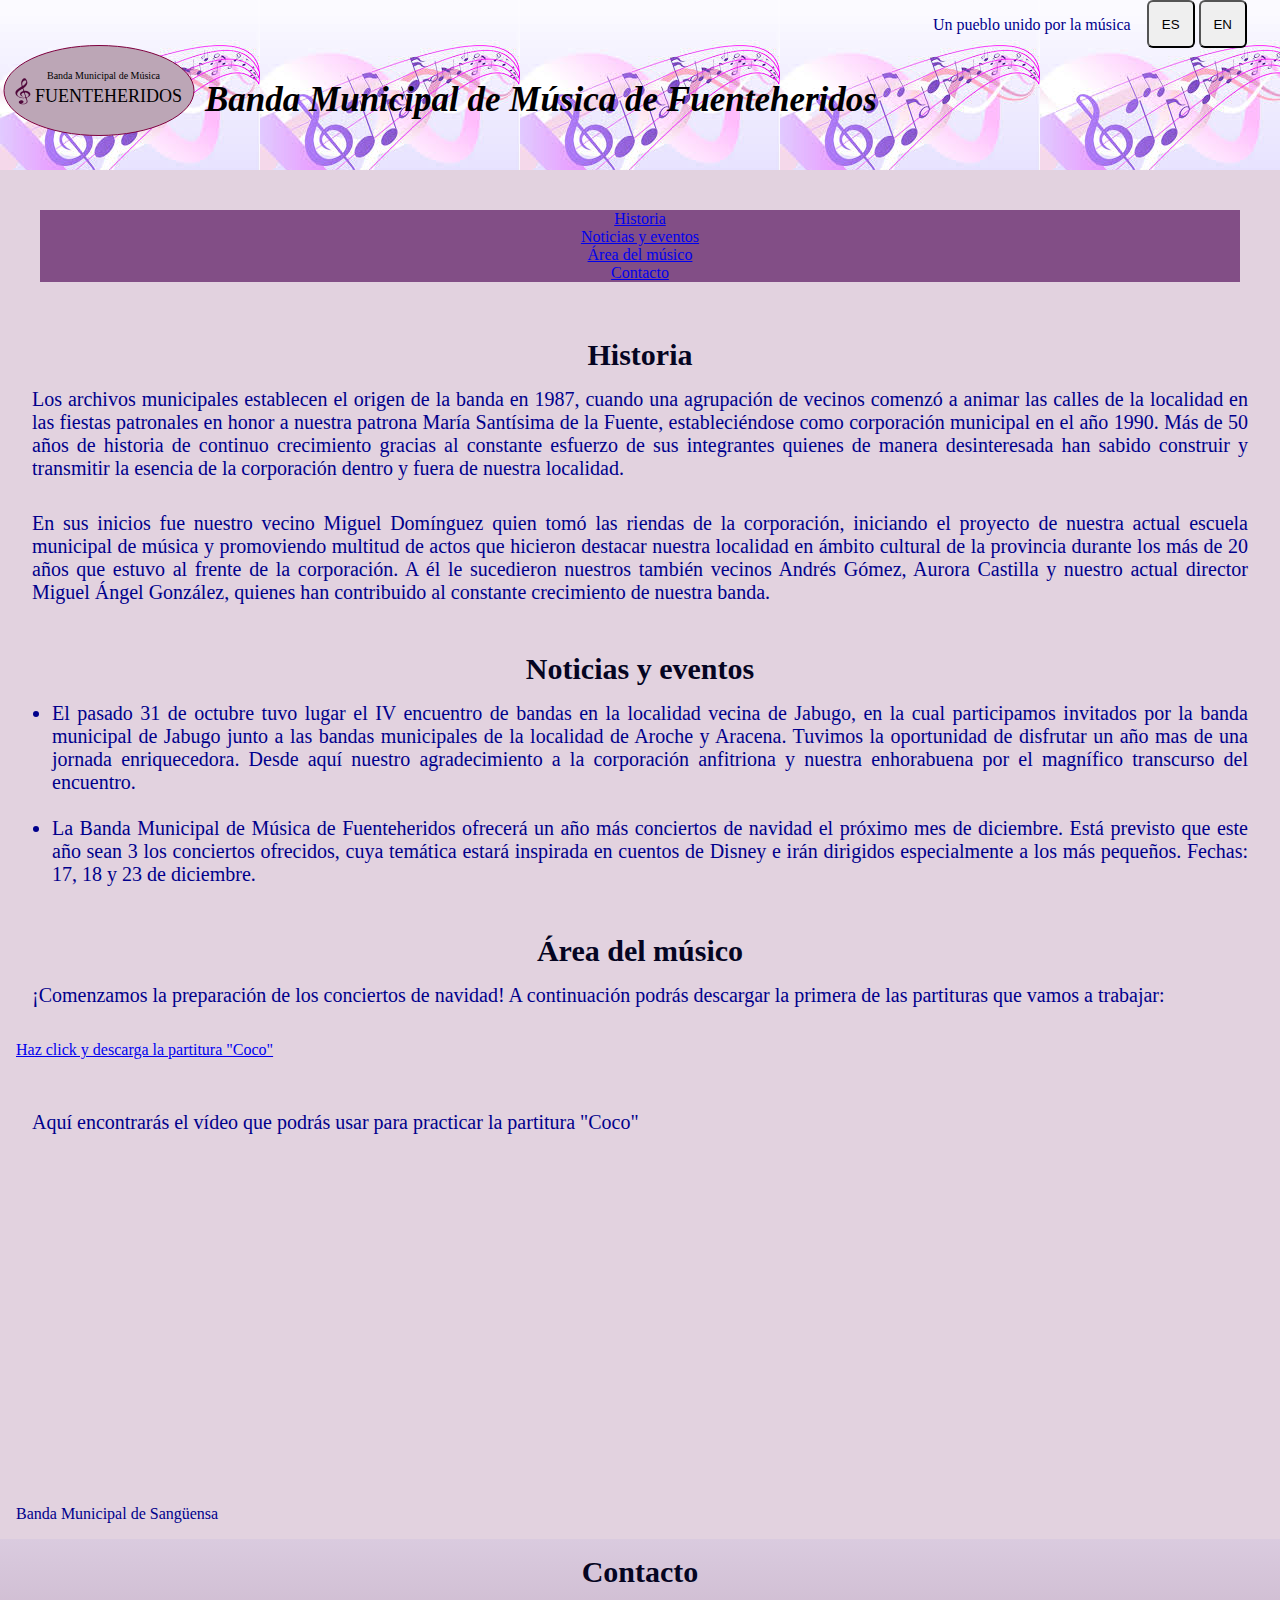
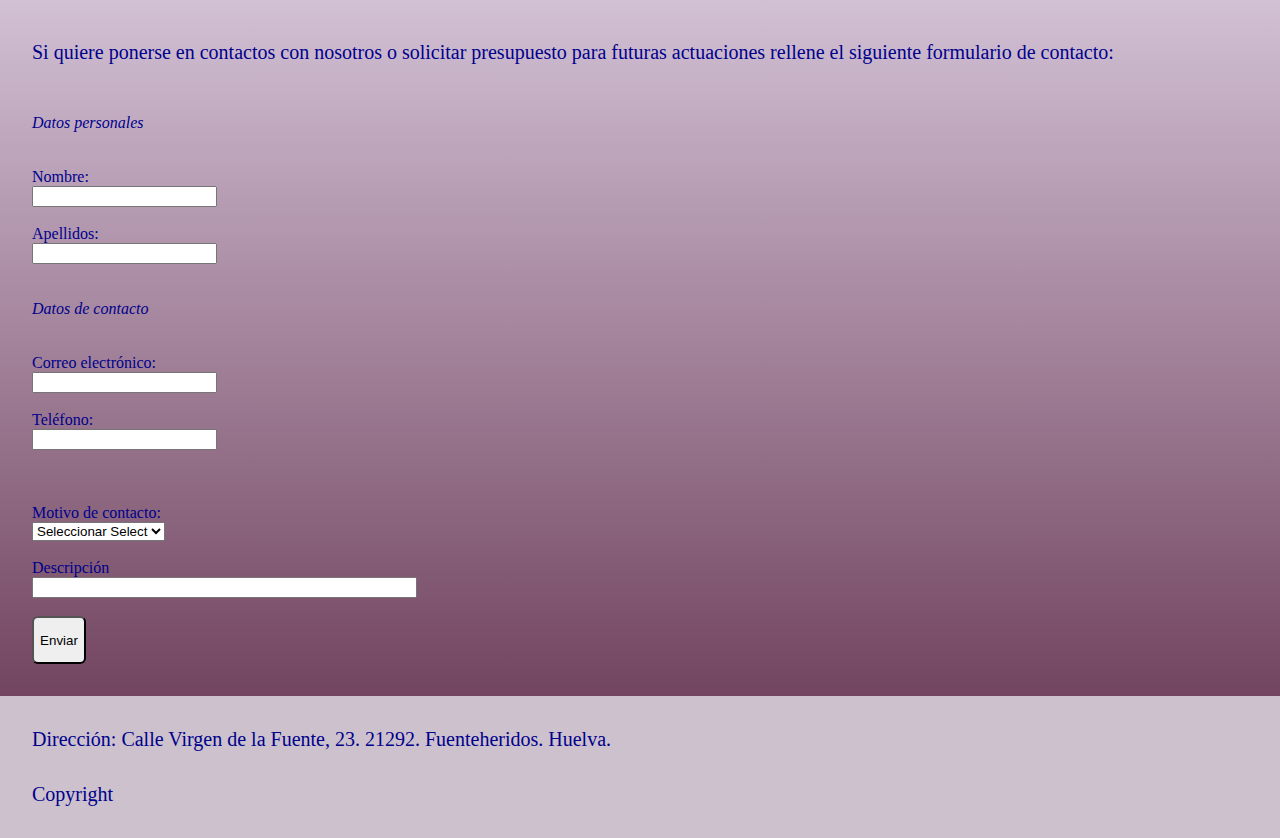
<file: index.html>
<!DOCTYPE html>
<html lang="es">
    <head>
        <title>Banda Municipal de Música de Fuenteheridos</title>
        <meta charset="UTF-8">
        <meta http-equiv="X-UA-Compatible" content="IE=edge">
        <meta name="viewport" content="width=device-width, initial-scale=1.0">
    </head>
    <link rel="stylesheet" href="estilospractica.css">
    <body>
    <header>
        <svg width="200" height="100" xmlns="http://www.w3.org/2000/svg">
            <g id="Layer_1">
             <title>Layer 1</title>
             <ellipse ry="39" rx="86.5" id="svg_1" cy="54.5" cx="98.5" stroke-width="0" stroke="#000000" fill="none"/>
             <ellipse stroke="#7f003f" ry="45" rx="95.00001" id="svg_3" cy="50.5" cx="99" fill="#bca6b6"/>
             <text xml:space="preserve" text-anchor="start" font-family="'Alegreya'" font-size="10" id="svg_4" y="38.5" x="47" stroke-width="0" stroke="#7f003f" fill="#000000">Banda Municipal de Música</text>
             <text xml:space="preserve" text-anchor="start" font-family="'Alegreya'" font-size="18" id="svg_5" y="61.5" x="35" stroke-width="0" stroke="#7f003f" fill="#000000">FUENTEHERIDOS</text>
             <path stroke="#462735" id="svg_6" d="m21.86538,64.23354c-2.83548,-0.27646 -4.36646,-2.86075 -1.53323,-3.80742c2.95356,-0.93343 4.71017,2.38954 1.48395,2.71434c-1.76658,0.40593 2.29363,1.08571 3.05038,0.40314c2.36458,-0.70199 1.99931,-2.52907 1.4304,-3.81582c-0.19743,-0.98578 -0.44434,-2.04115 -2.47214,-1.4809c-4.89225,0.24143 -8.76544,-2.80274 -8.37639,-5.65056c0.13208,-2.68612 3.7193,-4.52589 6.37554,-6.3912c-0.87205,-2.4403 -1.13536,-5.25951 1.39263,-7.38605c2.32858,-1.72864 3.51051,1.43463 3.90439,2.50801c0.87493,2.50903 -0.8696,5.14562 -3.77248,6.91427c0.27718,0.83894 0.5499,1.67844 0.83238,2.51672c3.0676,-0.36327 5.99577,1.22661 6.16308,3.08884c0.47399,1.68163 -1.28451,3.26971 -3.68646,3.99243c-0.0395,1.44403 1.2614,2.94193 0.79397,4.4331c-0.4489,1.54174 -3.26788,2.29777 -5.58603,1.96109l0,0zm3.20247,-6.57902c0.8691,-1.00064 -0.70733,-2.76784 -0.79388,-4.05229c0.03404,-2.2398 -3.83945,0.43387 -2.68756,1.53378c0.34146,0.65085 3.30523,1.84439 0.58277,1.10828c-2.84233,-1.0434 -2.71214,-3.72803 -0.11507,-4.86156c2.17885,-0.29602 0.84809,-2.07937 0.43754,-2.66514c-2.67609,1.49589 -5.70932,3.37951 -5.2478,5.80062c0.34765,2.26929 4.38095,3.64592 7.824,3.1363l0,0zm1.80059,-0.43315c2.55236,-1.00501 2.46859,-3.64257 -0.32387,-4.46062c-2.97957,-0.96567 -0.93876,1.56422 -0.88416,2.52719c0.4135,0.36864 0.17927,2.51664 1.20803,1.93343zm-3.14564,-12.09005c1.57002,-1.16494 3.36473,-2.84675 2.26211,-4.38695c-2.37448,-0.96137 -3.694,1.63783 -3.7524,2.77597c-0.0216,0.73799 -0.19892,3.28173 1.49029,1.61098l0,0l0,0z" stroke-width="0" fill="#4f073a"/>
            </g>
           </svg>  
        <h1>
            <span class="es">Banda Municipal de Música de Fuenteheridos</span>
            <span class="en">Fuenteheridos Municipal Music Band</span>
        </h1>
        <h2>
            <span class="es"><i>Un pueblo unido por la música</i></span>
            <span class="en"><i>A village united by music</i></span>
        </h2>
        <br><br>
        <nav>
            <button type="button" onclick="setLanguage('es')">ES</button>
            <button type="button" onclick="setLanguage('en')">EN</button>
        </nav>
        <br><br>

    </header>
    <div id="menu">
    <nav>
                <span class="es"><a href="#section1">Historia</a></span>
                <span class="en"><a href="#section1">History</a></span>

                <span class="es"><a href="#section2">Noticias y eventos</a></span>
                <span class="en"><a href="#section2">News and events</a></span>
        
                <span class="es"> <a href="#section3">Área del músico</a></span>
                <span class="en"><a href="#section3">Musician's area</a></span>
    
                <span class="es"> <a href="#section4">Contacto</a></span>
                <span class="en"><a href="#section4">Contact us</a></span>
    </nav>
    </div>
    <div class="Historia">
        <h3>
            <span class="es"><a name="section1">Historia</a></span>
            <span class="en"><a name="section1">History</a></span>
        </h3>
        <p>
            <span class="es">Los archivos municipales establecen el origen de la banda en 1987, cuando una agrupación de vecinos comenzó a animar las calles de la localidad en las fiestas patronales en honor a nuestra patrona María Santísima de la Fuente, estableciéndose como corporación municipal en el año 1990. Más de 50 años de historia de continuo crecimiento gracias al constante esfuerzo de sus integrantes quienes de manera desinteresada han sabido construir y transmitir la esencia de la corporación dentro y fuera de nuestra localidad.</span>
            <span class="en">Our municipal archives establish the origin of the band in 1987, when a group of neighbors began to animate the streets of the town in the festivities in honor of our patron saint María Santísima de la Fuente, establishing itself as a municipal corporation in 1990. More than 50 years of history of continuous growth thanks to the constant effort of its members who selflessly have been able to build and transmit the essence of the corporation inside and outside our town.</span>
        </p>
        <p>
            <span class="es">En sus inicios fue nuestro vecino Miguel Domínguez quien tomó las riendas de la corporación, iniciando el proyecto de nuestra actual escuela municipal de música y promoviendo multitud de actos que hicieron destacar nuestra localidad en ámbito cultural de la provincia durante los más de 20 años que estuvo al frente de la corporación. A él le sucedieron nuestros también vecinos Andrés Gómez, Aurora Castilla y nuestro actual director Miguel Ángel González, quienes han contribuido al constante crecimiento de nuestra banda.</span>
            <span class="en">In the beginning it was our neighbor Miguel Domínguez who took the reins of the corporation, initiating the project of our current municipal school of music and promoting a multitude of events that made our town stand out in the cultural field of the province during the more than 20 years that he was in charge of the corporation. He was succeeded by our neighbors Andrés Gómez, Aurora Castilla and our current director Miguel Ángel González, who have contributed to the constant growth of our band.</span>
        </p>
    </div>
    <div class="news">
        <h3>
            <span class="es"><a name="section2">Noticias y eventos</a></span>
            <span class="en"><a name="section2">News and events</a></span>
        </h3>
        <ul>
            <li>
            <span class="es">El pasado 31 de octubre tuvo lugar el IV encuentro de bandas en la localidad vecina de Jabugo, en la cual participamos invitados por la banda municipal de Jabugo junto a las bandas municipales de la localidad de Aroche y Aracena. Tuvimos la oportunidad de disfrutar un año mas de una jornada enriquecedora. Desde aquí nuestro agradecimiento a la corporación anfitriona y nuestra enhorabuena por el magnífico transcurso del encuentro.</span>
            <span class="en">On October 31 took place the IV meeting of bands in the neighboring town of Jabugo, in which we participated invited by the municipal band of Jabugo with the municipal bands of the town of Aroche and Aracena. We had the opportunity to enjoy another year of an enriching day. From here our thanks to the host corporation and our congratulations for the magnificent course of the meeting.</span>
            </li>
            <br>
            <li>
            <span class="es">La Banda Municipal de Música de Fuenteheridos ofrecerá un año más conciertos de navidad el próximo mes de diciembre. Está previsto que este año sean 3 los conciertos ofrecidos, cuya temática estará inspirada en cuentos de Disney e irán dirigidos especialmente a los más pequeños. Fechas: 17, 18 y 23 de diciembre.</span>
            <span class="en">The Banda Municipal de Música de Fuenteheridos will offer one more year Christmas concerts next December. It is expected that this year there will be 3 concerts offered, whose theme will be inspired by Disney stories and will be aimed especially at children. Dates: December 17, 18 and 23.</span>
            </li>
        </ul>
    </div>
    <div class="area">
        <h3>
            <span class="es"><a name="section3">Área del músico</a></span>
            <span class="en"><a name="section3">Musician's area</a></span>
        </h3>
        
        <p>
            <span class="es">¡Comenzamos la preparación de los conciertos de navidad! A continuación podrás descargar la primera de las partituras que vamos a trabajar:</span>
            <span class="en">We start the preparation of the Christmas concerts! Below you will be able to download the first of the scores we are going to work on:</span>
        </p>
        <br>
        <span class="es"><a href=“practica1M4/images/coco.png” download>Haz click y descarga la partitura "Coco"</a></span>
        <span class="en"><a href=“practica1M4/images/coco.png” download>Click here and download music score for "Coco"</a></span>
        <br><br>

        <p>
            <span class="es">Aquí encontrarás el vídeo que podrás usar para practicar la partitura "Coco"</span>
            <span class="en">Here you will find the video that you can use to practice the score "Coco"</span>
        </p>
        <br><br>
        <iframe width="560" height="315" src="https://www.youtube.com/embed/uq3XV48AjuE" title="YouTube video player" frameborder="0" allow="accelerometer; autoplay; clipboard-write; encrypted-media; gyroscope; picture-in-picture" allowfullscreen></iframe>
        <figcaption>
            <span class="es">Banda Municipal de Sangüensa</figcaption></span>
            <span class="en">Sangüensa local band</span>
        </figcaption>
    </div>
    <div class="Contacto">
        <h3>
            <span class="es"><a name="section4">Contacto</a></span>
            <span class="en"><a name="section4">Contact</a></span>
        </h3>
        <br><br>
        <p>
            <span class="es">Si quiere ponerse en contactos con nosotros o solicitar presupuesto para futuras actuaciones rellene el siguiente formulario de contacto:</span>
            <span class="en">If you want to contact us or request a quotation for future performances, please fill in the following contact form:</span>
        </p>
        <br>
        <form action="/action_page.php">
            <fieldset>
                <br><br>
                <legend>
                    <span class="es">Datos personales</span>
                    <span class="en">Personal information</span>
                </legend> 
                <span class="es"><label for="name">Nombre:</label></span>
                <span class="en"><label for="name">Name:</label></span>
                <input type="text" name="nombre" value="" required/>
                <br><br>
                <span class="es"><label for="name">Apellidos:</label></span>
                <span class="en"><label for="name">Lastname:</label></span>
                <input type="text" name="apellidos" value="" required/>
                <br><br>
            </fieldset>
            <br>
            <fieldset>
                <br><br>
                <legend>
                    <span class="es">Datos de contacto</span>
                    <span class="en">Contact information</span>
                </legend>  
                <span class="es"><label for="name">Correo electrónico:</label></span>
                <span class="en"><label for="name">Email:</label></span>
                <input type="text" name="correo" value="" required/>
                <br><br>
                <span class="es"><label for="name">Teléfono:</label></span>
                <span class="en"><label for="name">Phone number:</label></span>
                <input type="text" name="phone" value="" required/>
                <br><br>
            </fieldset>
            <br><br>
            <span class="es"><label for="name">Motivo de contacto:</label></span>
            <span class="en"><label for="name">Reason for contact:</label></span>
            <select name="motivo">
                <option value="Selecciona">
                    <span class="es">Seleccionar</span>
                    <span class="en">Select</span>
                </option>
                    <option value="informacion">Información</option>
                    <option value="contratar">Contratación</option>
                    <option value="otro">Otros</option>
            </select>
            <br><br>
    
            <span class="es">Descripción</span>
            <span class="en">Description</span>
            <input type="text" size="45" maxlength="120" height="40" name="descripcion" value="" required/>
            <br><br>
            <span class="es"><input class="enviar" type="submit" value="Enviar"></span>
            <span class="en"><input class="enviar" type="submit" value="Submit"></span>
            </form>
    </div>
    <footer>
        <p>
            <span class="es">Dirección: Calle Virgen de la Fuente, 23. 21292. Fuenteheridos. Huelva.</span>
            <span class="en">Address: Virgen de la Fuente street, 23. 21292. Fuenteheridos. Huelva</span>
        </p>
        <p>Copyright</p> 
    </footer>
    <script src="myscript.js"></script>
</body>

</html>
</file>
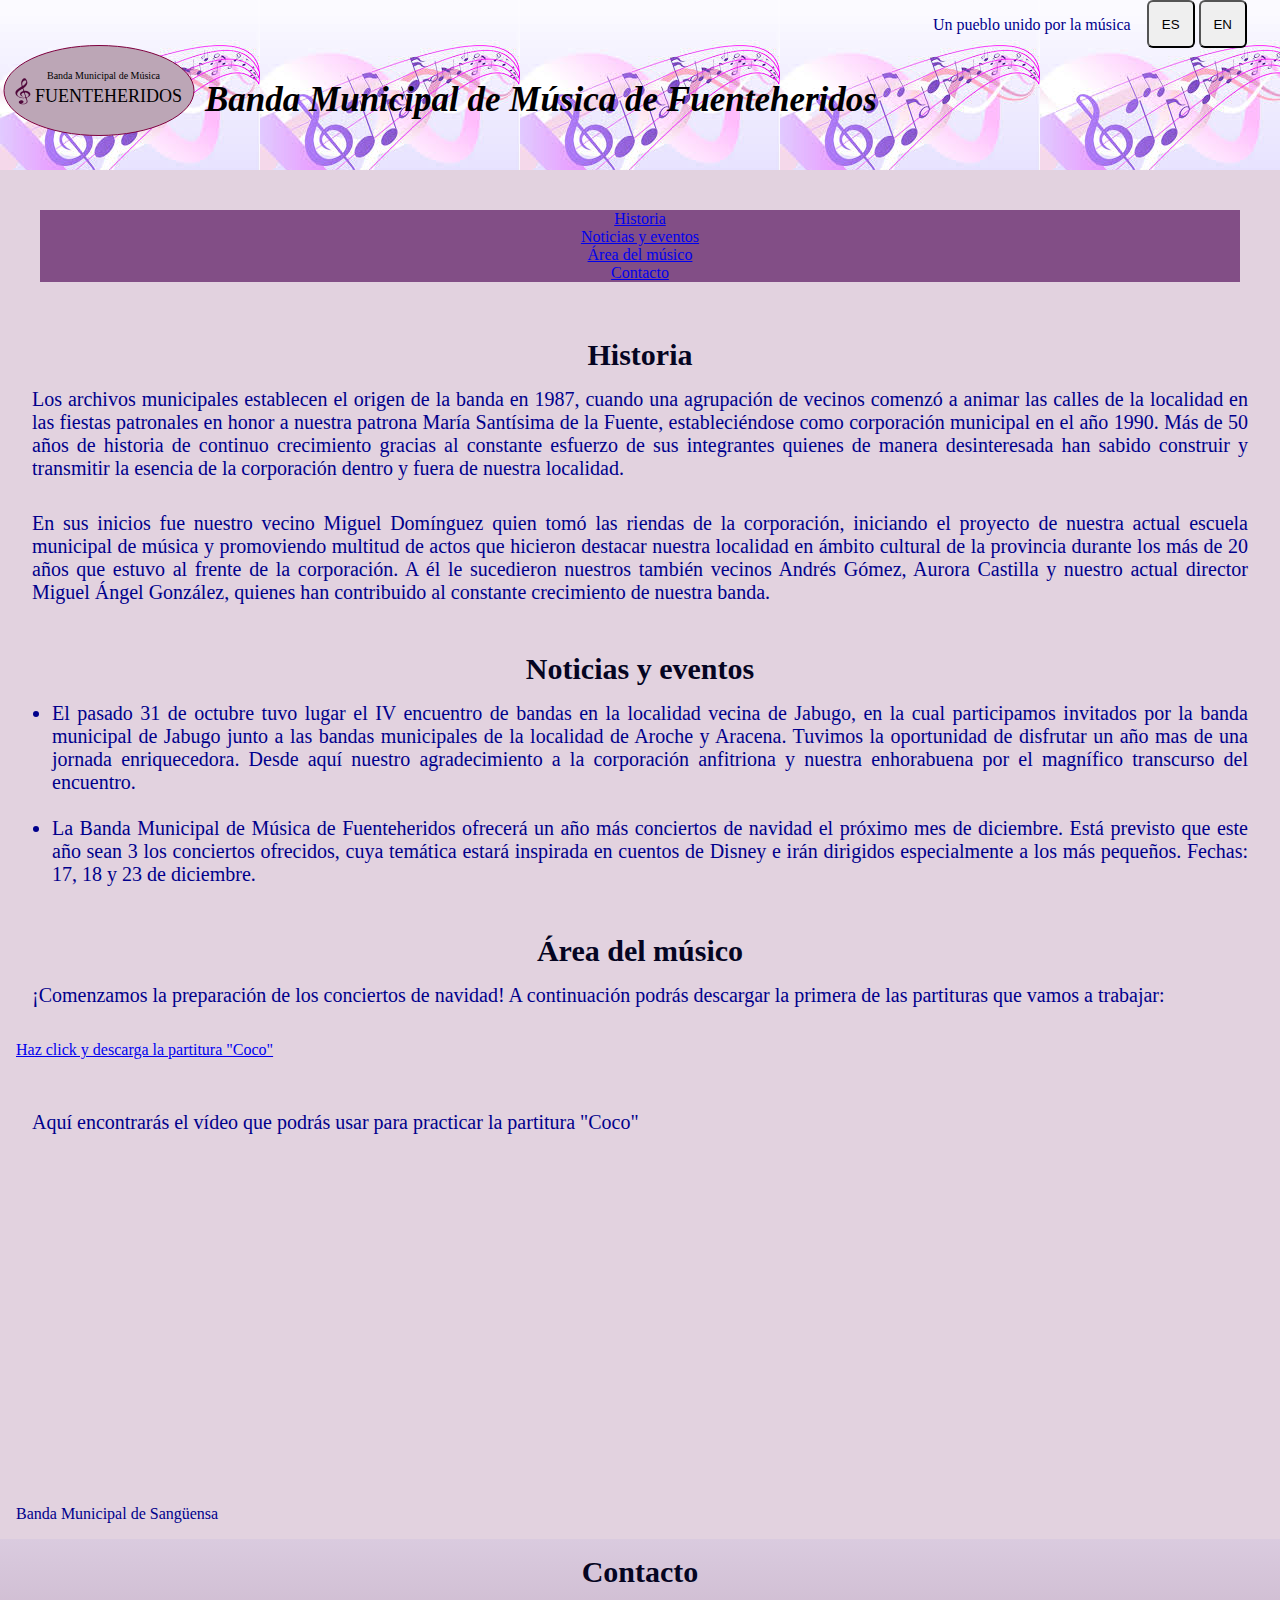
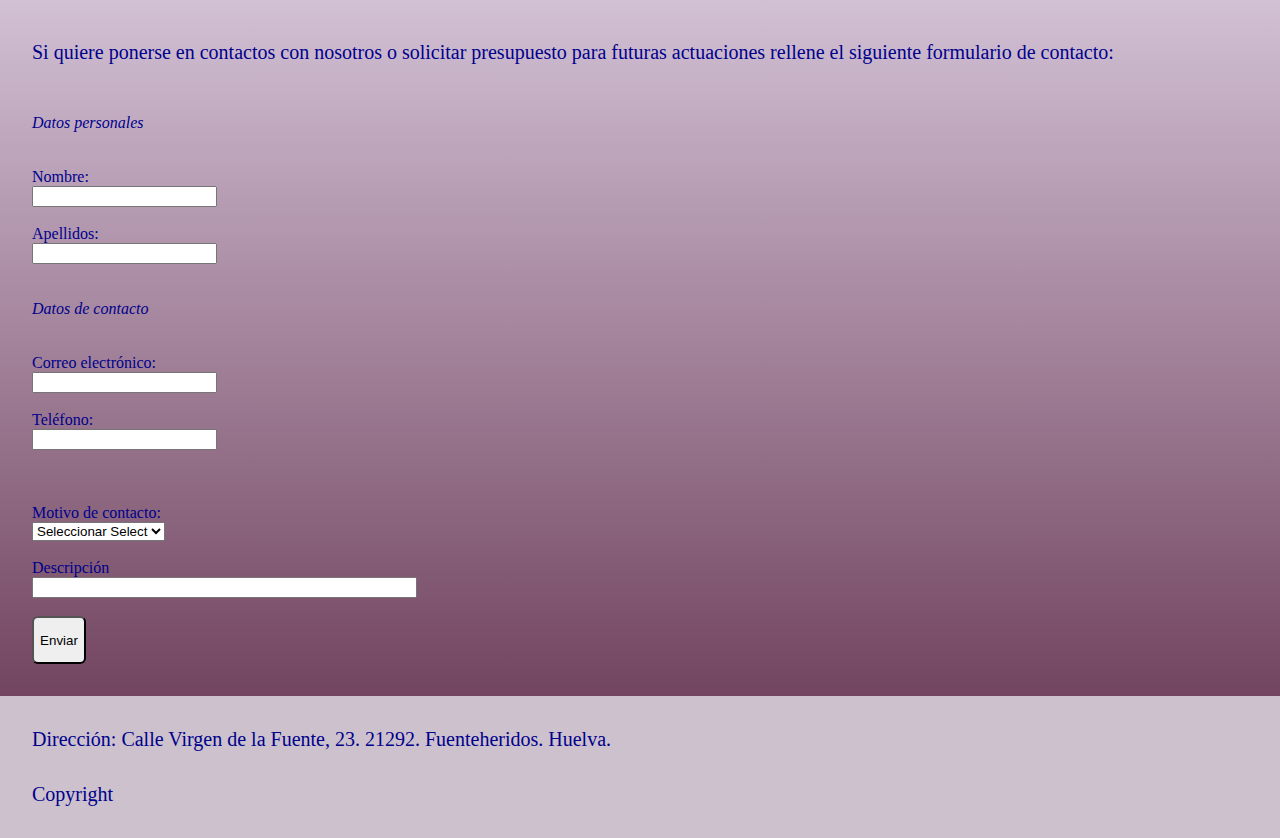
<file: indexpractica.html>
<!DOCTYPE html>
<html lang="es">
    <head>
        <title>Banda Municipal de Música de Fuenteheridos</title>
        <meta charset="UTF-8">
        <meta http-equiv="X-UA-Compatible" content="IE=edge">
        <meta name="viewport" content="width=device-width, initial-scale=1.0">
    </head>
    <link rel="stylesheet" href="estilospractica.css">
    <body>
    <header>
        <svg width="200" height="100" xmlns="http://www.w3.org/2000/svg">
            <g id="Layer_1">
             <title>Layer 1</title>
             <ellipse ry="39" rx="86.5" id="svg_1" cy="54.5" cx="98.5" stroke-width="0" stroke="#000000" fill="none"/>
             <ellipse stroke="#7f003f" ry="45" rx="95.00001" id="svg_3" cy="50.5" cx="99" fill="#bca6b6"/>
             <text xml:space="preserve" text-anchor="start" font-family="'Alegreya'" font-size="10" id="svg_4" y="38.5" x="47" stroke-width="0" stroke="#7f003f" fill="#000000">Banda Municipal de Música</text>
             <text xml:space="preserve" text-anchor="start" font-family="'Alegreya'" font-size="18" id="svg_5" y="61.5" x="35" stroke-width="0" stroke="#7f003f" fill="#000000">FUENTEHERIDOS</text>
             <path stroke="#462735" id="svg_6" d="m21.86538,64.23354c-2.83548,-0.27646 -4.36646,-2.86075 -1.53323,-3.80742c2.95356,-0.93343 4.71017,2.38954 1.48395,2.71434c-1.76658,0.40593 2.29363,1.08571 3.05038,0.40314c2.36458,-0.70199 1.99931,-2.52907 1.4304,-3.81582c-0.19743,-0.98578 -0.44434,-2.04115 -2.47214,-1.4809c-4.89225,0.24143 -8.76544,-2.80274 -8.37639,-5.65056c0.13208,-2.68612 3.7193,-4.52589 6.37554,-6.3912c-0.87205,-2.4403 -1.13536,-5.25951 1.39263,-7.38605c2.32858,-1.72864 3.51051,1.43463 3.90439,2.50801c0.87493,2.50903 -0.8696,5.14562 -3.77248,6.91427c0.27718,0.83894 0.5499,1.67844 0.83238,2.51672c3.0676,-0.36327 5.99577,1.22661 6.16308,3.08884c0.47399,1.68163 -1.28451,3.26971 -3.68646,3.99243c-0.0395,1.44403 1.2614,2.94193 0.79397,4.4331c-0.4489,1.54174 -3.26788,2.29777 -5.58603,1.96109l0,0zm3.20247,-6.57902c0.8691,-1.00064 -0.70733,-2.76784 -0.79388,-4.05229c0.03404,-2.2398 -3.83945,0.43387 -2.68756,1.53378c0.34146,0.65085 3.30523,1.84439 0.58277,1.10828c-2.84233,-1.0434 -2.71214,-3.72803 -0.11507,-4.86156c2.17885,-0.29602 0.84809,-2.07937 0.43754,-2.66514c-2.67609,1.49589 -5.70932,3.37951 -5.2478,5.80062c0.34765,2.26929 4.38095,3.64592 7.824,3.1363l0,0zm1.80059,-0.43315c2.55236,-1.00501 2.46859,-3.64257 -0.32387,-4.46062c-2.97957,-0.96567 -0.93876,1.56422 -0.88416,2.52719c0.4135,0.36864 0.17927,2.51664 1.20803,1.93343zm-3.14564,-12.09005c1.57002,-1.16494 3.36473,-2.84675 2.26211,-4.38695c-2.37448,-0.96137 -3.694,1.63783 -3.7524,2.77597c-0.0216,0.73799 -0.19892,3.28173 1.49029,1.61098l0,0l0,0z" stroke-width="0" fill="#4f073a"/>
            </g>
           </svg>  
        <h1>
            <span class="es">Banda Municipal de Música de Fuenteheridos</span>
            <span class="en">Fuenteheridos Municipal Music Band</span>
        </h1>
        <h2>
            <span class="es"><i>Un pueblo unido por la música</i></span>
            <span class="en"><i>A village united by music</i></span>
        </h2>
        <br><br>
        <nav>
            <button type="button" onclick="setLanguage('es')">ES</button>
            <button type="button" onclick="setLanguage('en')">EN</button>
        </nav>
        <br><br>

    </header>
    <div id="menu">
    <nav>
                <span class="es"><a href="#section1">Historia</a></span>
                <span class="en"><a href="#section1">History</a></span>

                <span class="es"><a href="#section2">Noticias y eventos</a></span>
                <span class="en"><a href="#section2">News and events</a></span>
        
                <span class="es"> <a href="#section3">Área del músico</a></span>
                <span class="en"><a href="#section3">Musician's area</a></span>
    
                <span class="es"> <a href="#section4">Contacto</a></span>
                <span class="en"><a href="#section4">Contact us</a></span>
    </nav>
    </div>
    <div class="Historia">
        <h3>
            <span class="es"><a name="section1">Historia</a></span>
            <span class="en"><a name="section1">History</a></span>
        </h3>
        <p>
            <span class="es">Los archivos municipales establecen el origen de la banda en 1987, cuando una agrupación de vecinos comenzó a animar las calles de la localidad en las fiestas patronales en honor a nuestra patrona María Santísima de la Fuente, estableciéndose como corporación municipal en el año 1990. Más de 50 años de historia de continuo crecimiento gracias al constante esfuerzo de sus integrantes quienes de manera desinteresada han sabido construir y transmitir la esencia de la corporación dentro y fuera de nuestra localidad.</span>
            <span class="en">Our municipal archives establish the origin of the band in 1987, when a group of neighbors began to animate the streets of the town in the festivities in honor of our patron saint María Santísima de la Fuente, establishing itself as a municipal corporation in 1990. More than 50 years of history of continuous growth thanks to the constant effort of its members who selflessly have been able to build and transmit the essence of the corporation inside and outside our town.</span>
        </p>
        <p>
            <span class="es">En sus inicios fue nuestro vecino Miguel Domínguez quien tomó las riendas de la corporación, iniciando el proyecto de nuestra actual escuela municipal de música y promoviendo multitud de actos que hicieron destacar nuestra localidad en ámbito cultural de la provincia durante los más de 20 años que estuvo al frente de la corporación. A él le sucedieron nuestros también vecinos Andrés Gómez, Aurora Castilla y nuestro actual director Miguel Ángel González, quienes han contribuido al constante crecimiento de nuestra banda.</span>
            <span class="en">In the beginning it was our neighbor Miguel Domínguez who took the reins of the corporation, initiating the project of our current municipal school of music and promoting a multitude of events that made our town stand out in the cultural field of the province during the more than 20 years that he was in charge of the corporation. He was succeeded by our neighbors Andrés Gómez, Aurora Castilla and our current director Miguel Ángel González, who have contributed to the constant growth of our band.</span>
        </p>
    </div>
    <div class="news">
        <h3>
            <span class="es"><a name="section2">Noticias y eventos</a></span>
            <span class="en"><a name="section2">News and events</a></span>
        </h3>
        <ul>
            <li>
            <span class="es">El pasado 31 de octubre tuvo lugar el IV encuentro de bandas en la localidad vecina de Jabugo, en la cual participamos invitados por la banda municipal de Jabugo junto a las bandas municipales de la localidad de Aroche y Aracena. Tuvimos la oportunidad de disfrutar un año mas de una jornada enriquecedora. Desde aquí nuestro agradecimiento a la corporación anfitriona y nuestra enhorabuena por el magnífico transcurso del encuentro.</span>
            <span class="en">On October 31 took place the IV meeting of bands in the neighboring town of Jabugo, in which we participated invited by the municipal band of Jabugo with the municipal bands of the town of Aroche and Aracena. We had the opportunity to enjoy another year of an enriching day. From here our thanks to the host corporation and our congratulations for the magnificent course of the meeting.</span>
            </li>
            <br>
            <li>
            <span class="es">La Banda Municipal de Música de Fuenteheridos ofrecerá un año más conciertos de navidad el próximo mes de diciembre. Está previsto que este año sean 3 los conciertos ofrecidos, cuya temática estará inspirada en cuentos de Disney e irán dirigidos especialmente a los más pequeños. Fechas: 17, 18 y 23 de diciembre.</span>
            <span class="en">The Banda Municipal de Música de Fuenteheridos will offer one more year Christmas concerts next December. It is expected that this year there will be 3 concerts offered, whose theme will be inspired by Disney stories and will be aimed especially at children. Dates: December 17, 18 and 23.</span>
            </li>
        </ul>
    </div>
    <div class="area">
        <h3>
            <span class="es"><a name="section3">Área del músico</a></span>
            <span class="en"><a name="section3">Musician's area</a></span>
        </h3>
        
        <p>
            <span class="es">¡Comenzamos la preparación de los conciertos de navidad! A continuación podrás descargar la primera de las partituras que vamos a trabajar:</span>
            <span class="en">We start the preparation of the Christmas concerts! Below you will be able to download the first of the scores we are going to work on:</span>
        </p>
        <br>
        <span class="es"><a href=“practica1M4/images/coco.png” download>Haz click y descarga la partitura "Coco"</a></span>
        <span class="en"><a href=“practica1M4/images/coco.png” download>Click here and download music score for "Coco"</a></span>
        <br><br>

        <p>
            <span class="es">Aquí encontrarás el vídeo que podrás usar para practicar la partitura "Coco"</span>
            <span class="en">Here you will find the video that you can use to practice the score "Coco"</span>
        </p>
        <br><br>
        <iframe width="560" height="315" src="https://www.youtube.com/embed/uq3XV48AjuE" title="YouTube video player" frameborder="0" allow="accelerometer; autoplay; clipboard-write; encrypted-media; gyroscope; picture-in-picture" allowfullscreen></iframe>
        <figcaption>
            <span class="es">Banda Municipal de Sangüensa</figcaption></span>
            <span class="en">Sangüensa local band</span>
        </figcaption>
    </div>
    <div class="Contacto">
        <h3>
            <span class="es"><a name="section4">Contacto</a></span>
            <span class="en"><a name="section4">Contact</a></span>
        </h3>
        <br><br>
        <p>
            <span class="es">Si quiere ponerse en contactos con nosotros o solicitar presupuesto para futuras actuaciones rellene el siguiente formulario de contacto:</span>
            <span class="en">If you want to contact us or request a quotation for future performances, please fill in the following contact form:</span>
        </p>
        <br>
        <form action="/action_page.php">
            <fieldset>
                <br><br>
                <legend>
                    <span class="es">Datos personales</span>
                    <span class="en">Personal information</span>
                </legend> 
                <span class="es"><label for="name">Nombre:</label></span>
                <span class="en"><label for="name">Name:</label></span>
                <input type="text" name="nombre" value="" required/>
                <br><br>
                <span class="es"><label for="name">Apellidos:</label></span>
                <span class="en"><label for="name">Lastname:</label></span>
                <input type="text" name="apellidos" value="" required/>
                <br><br>
            </fieldset>
            <br>
            <fieldset>
                <br><br>
                <legend>
                    <span class="es">Datos de contacto</span>
                    <span class="en">Contact information</span>
                </legend>  
                <span class="es"><label for="name">Correo electrónico:</label></span>
                <span class="en"><label for="name">Email:</label></span>
                <input type="text" name="correo" value="" required/>
                <br><br>
                <span class="es"><label for="name">Teléfono:</label></span>
                <span class="en"><label for="name">Phone number:</label></span>
                <input type="text" name="phone" value="" required/>
                <br><br>
            </fieldset>
            <br><br>
            <span class="es"><label for="name">Motivo de contacto:</label></span>
            <span class="en"><label for="name">Reason for contact:</label></span>
            <select name="motivo">
                <option value="Selecciona">
                    <span class="es">Seleccionar</span>
                    <span class="en">Select</span>
                </option>
                    <option value="informacion">Información</option>
                    <option value="contratar">Contratación</option>
                    <option value="otro">Otros</option>
            </select>
            <br><br>
    
            <span class="es">Descripción</span>
            <span class="en">Description</span>
            <input type="text" size="45" maxlength="120" height="40" name="descripcion" value="" required/>
            <br><br>
            <span class="es"><input class="enviar" type="submit" value="Enviar"></span>
            <span class="en"><input class="enviar" type="submit" value="Submit"></span>
            </form>
    </div>
    <footer>
        <p>
            <span class="es">Dirección: Calle Virgen de la Fuente, 23. 21292. Fuenteheridos. Huelva.</span>
            <span class="en">Address: Virgen de la Fuente street, 23. 21292. Fuenteheridos. Huelva</span>
        </p>
        <p>Copyright</p> 
    </footer>
    <script src="myscript.js"></script>
</body>

</html>
</file>
<file: estilospractica.css>
/* http://meyerweb.com/eric/tools/css/reset/ 
   v2.0 | 20110126
   License: none (public domain)
*/

html, body, div, span, applet, object, iframe,
h1, h2, h3, h4, h5, h6, p, blockquote, pre,
a, abbr, acronym, address, big, cite, code,
del, dfn, em, img, ins, kbd, q, s, samp,
small, strike, strong, sub, sup, tt, var,
b, u, i, center,
dl, dt, dd, ol, ul, li,
fieldset, form, label, legend,
table, caption, tbody, tfoot, thead, tr, th, td,
article, aside, canvas, details, embed, 
figure, figcaption, footer, header, hgroup, 
menu, nav, output, ruby, section, summary,
time, mark, audio, video {
	margin: 0;
	padding: 0;
	border: 0;
	font-size: 100%;
	font: inherit;
	vertical-align: baseline;
	box-sizing: border-box;
}
/* HTML5 display-role reset for older browsers */
article, aside, details, figcaption, figure, 
footer, header, hgroup, menu, nav, section {
	display: block;
}

button {
    width: 48px;
    height: 48px;
    border-radius: 6px;
}
button:hover {
    background-color: blueviolet;
    color: white;
}


body {
	background-color: rgb(226, 210, 223);
    width: 100%;
    height: 100%;
    color: darkblue;
}

header {
    background-color: blueviolet;
    display: inline-flex;
    align-items: flex-start;
    width: 100%;
    background-image: url(music.jpg);
    
}

h1 {
    margin-top: 80px;
    margin-right: 40px;
    text-align: right;
    font-size: 35px;
    font-weight: 700;
    font-style: oblique;
    color: black;
    margin-bottom: 20px;
    padding-bottom: 30px;
 }

svg {
    margin-top: 40px;
    margin-right: 5px;
}

h2 {
    align-self: initial;
    padding: 16px;
}


#menu {
    margin: 40px;
    align-content: center;
    text-align: center;
    display: block; 
    align-content: space-between;
   
    background-color: rgb(130, 78, 134);
    color: rgb(160, 160, 192);
    transition-delay: 0.2s;
    transition-timing-function: ease-in-out;
}

#menu:hover {
    max-width: 100%;
    background-color: darkcyan;
    color: black;
    font-weight: 700;
    
}

.Historia {
    padding: 16px;
    text-align: justify;
    padding: 16px;
}

h3 {
    text-align: center;
    font-weight: 600;
    font-size: 30px;
    color: rgb(5, 5, 34);
}

p {
    padding: 16px;
    text-align: justify;
    font-size: 20px;
}

.news {
    padding: 16px;
    text-align: justify;
    background-color: rgb(226, 210, 223);
}

ul {
    padding: 16px;
    text-align: justify;
    font-size: 20px;
    margin-left: 20px;
}

.area {
    padding: 16px;
    text-align: justify;
    
    width: 100%;
    height: 100%;
    animation-name: fondo;
    animation-duration: 15s;
}

@keyframes fondo {
    0% {background-color: rgb(226, 210, 223);}
    50% {background-color: white;}
    100% {background-image: url(instruments.png);}
}

.Contacto {
    padding: 16px;
    text-align: justify;
    background-image: linear-gradient(rgb(218, 203, 223), rgb(114, 68, 95));
    animation-name: fondo;
    animation-duration: 4s;
}
  
form {
    padding: 16px;
}

legend {
    font-weight: 500;
    font-style: oblique;
}

.enviar {
    width: 54px;
    height: 48px;
    border-radius: 6px;
}

.enviar:hover {
    background-color: blueviolet;
    color: white;
}


footer {
    background-color: rgb(204, 193, 204);
    padding: 16px;
    align-content: space-between;
    align-content: center;
}

.col-1 {width: 8.33%;}
.col-2 {width: 16.66%;}
.col-3 {width: 25%;}
.col-4 {width: 33.33%;}
.col-5 {width: 41.66%;}
.col-6 {width: 50%;}
.col-7 {width: 58.33%;}
.col-8 {width: 66.66%;}
.col-9 {width: 75%;}
.col-10 {width: 83.33%;}
.col-11 {width: 91.66%;}
.col-12 {width: 100%;}

[class*="col-"] {
    float: left;
    padding: 15px;
    border: 1px solid red;
    }



@media only screen and (max-width: 768px) {
    /* For mobile phones: */
    [class*="col-"] {
        width: 100%;
    }
}
</file>
